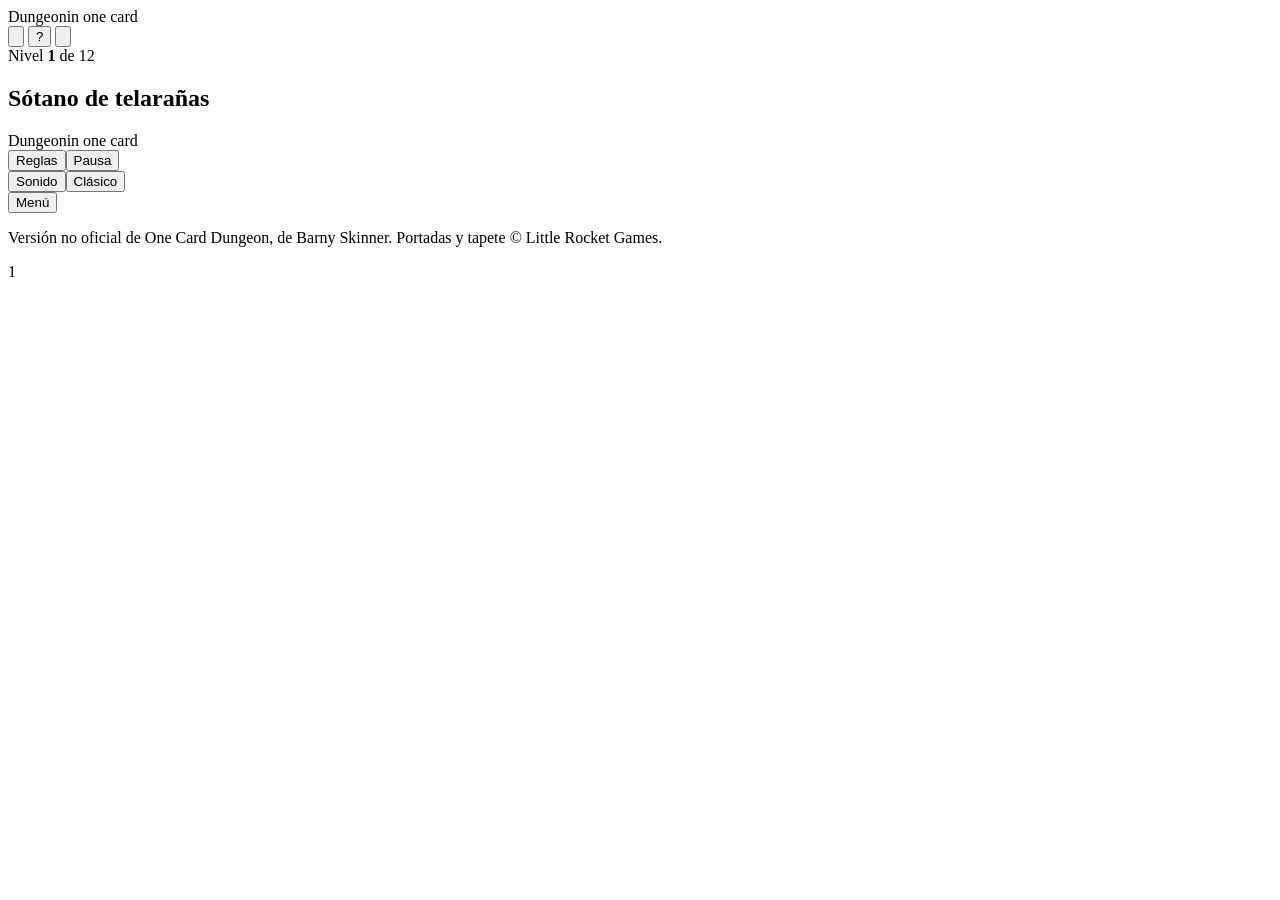
<file: src/template.html>
<!DOCTYPE html>
<html lang="es">
<head>
<meta charset="utf-8">
<meta name="viewport" content="width=device-width, initial-scale=1, viewport-fit=cover">
<meta name="theme-color" content="#060d1a">
<meta name="build" content="/*BUILD*/">
<title>Dungeon in One Card</title>
<link rel="preconnect" href="https://fonts.googleapis.com">
<link rel="preconnect" href="https://fonts.gstatic.com" crossorigin>
<link href="https://fonts.googleapis.com/css2?family=Barlow+Condensed:wght@500;600;700&family=Pirata+One&display=swap" rel="stylesheet">
<style>
/*STYLE*/
</style>
</head>
<body>
<div class="screen" id="screen"></div>
<main class="app">
  <header class="top">
    <div class="brand"><span class="mark">Dungeon</span><span class="sub">in one card</span></div>
    <div class="hp-row"><span class="lab" id="heroTag"></span><div class="pips" id="pips"></div><span class="hpnum" id="hpnum"></span></div>
    <div class="top-actions">
      <button type="button" class="ghost icon" id="btnSnd" aria-label="Sonido" title="Sonido"><svg viewBox="0 0 24 24" aria-hidden="true"><path d="M4 9.500v5h4l5 4v-13l-5 4z"/><path class="on" d="M16.500 9a4 4 0 0 1 0 6M19 6.500a8 8 0 0 1 0 11"/><path class="off" d="M16 9.500l5 5M21 9.500l-5 5"/></svg></button>
      <button type="button" class="ghost icon" id="btnRules" aria-label="Reglas" title="Reglas">?</button>
      <button type="button" class="ghost icon" id="btnPass" aria-label="Pausa y menú" title="Pausa"><svg viewBox="0 0 24 24" aria-hidden="true"><path d="M9 6v12M15 6v12"/></svg></button>
    </div>
  </header>

  <section class="card-wrap">
    <article class="card" id="card">
      <div class="card-head">
        <div class="head-row">
          <div class="lvl-num">Nivel <b id="lvlNum">1</b> de <span id="lvlTot">12</span></div>
          <div class="dots" id="dots" aria-hidden="true"></div>
        </div>
        <div class="title-box"><div class="game-name" id="gameName"></div><h2 class="lvl-name" id="lvlName">Sótano de telarañas</h2></div>
      </div>
      <div class="board-box" id="boxBoard">
        <div class="board" id="board">
          <div class="grid" id="grid"></div>
          <div class="tokens" id="tokens"></div>
        </div>
      </div>
      <div class="foot" id="foot"></div>
    </article>
  </section>

  <aside class="herobox" id="heroBox" aria-label="Tu aventurero"></aside>
  <aside class="sysbox" id="sysBox">
    <div class="brand"><span class="mark">Dungeon</span><span class="sub" id="sysSub">in one card</span></div>
    <div class="sys-lvl" id="sysLvl" hidden></div>
    <div class="sys-row"><button type="button" class="btn" data-act="rules">Reglas</button><button type="button" class="btn" data-act="pass">Pausa</button></div>
    <div class="sys-row"><button type="button" class="btn" data-act="snd" id="sndBtnD">Sonido</button><button type="button" class="btn" data-act="classic" id="classicBtn" aria-pressed="false" title="Usa la carta real como tablero y dados de colores">Clásico</button></div>
    <button type="button" class="btn" data-act="menu">Menú</button>
    <p class="fine">Versión no oficial de One Card Dungeon, de Barny Skinner. Portadas y tapete © Little Rocket Games.</p>
  </aside>

  <section class="panel" aria-label="Mandos">
    <div class="banner"><span class="step" id="step">1</span><p id="bannerText"></p></div>
    <div class="chips" id="chips"></div>
    <div class="items" id="items" hidden></div>
    <div class="loot" id="loot" hidden></div>
    <div class="dice-row" id="diceRow"></div>
    <div class="actions" id="actions"></div>
    <p class="log" id="log" aria-live="polite"></p>
  </section>
</main>
<script>
/*SOUNDS*/
</script>
<script>
/*ENGINE*/
</script>
<script>
/*UI*/
</script>
</body>
</html>
</file>
